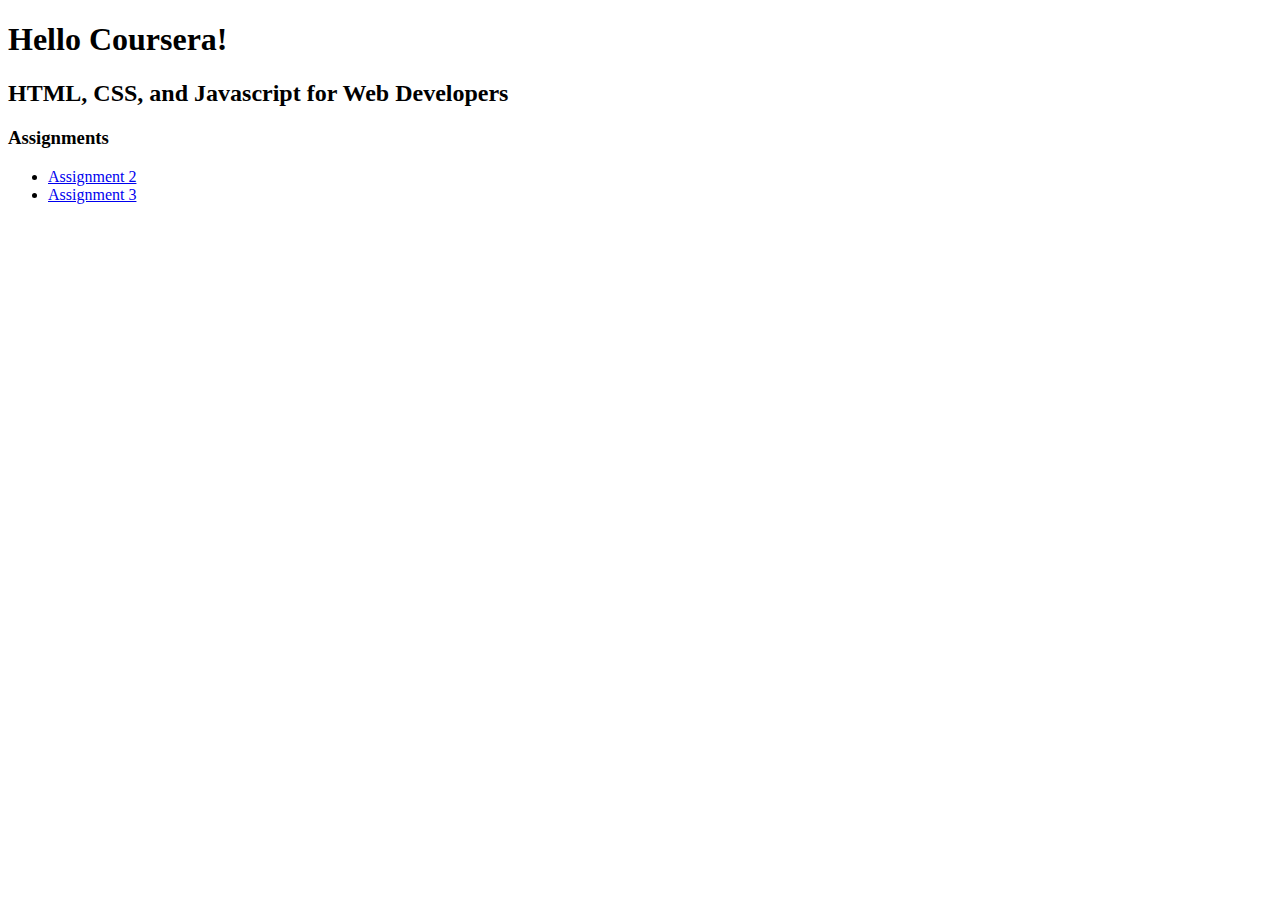
<file: site/index.html>
<!DOCTYPE html>
<html>
<head>
	<title>Hello Coursera</title>
</head>
<body>
<h1>Hello Coursera!</h1>
<h2>HTML, CSS, and Javascript for Web Developers</h2>
<h3>Assignments</h3>
<ul>
<li><a href="assignment2/index.html">Assignment 2</a></li>
<li><a href="assignment3/index.html">Assignment 3</a></li>
</ul>
</body>
</html>
</file>
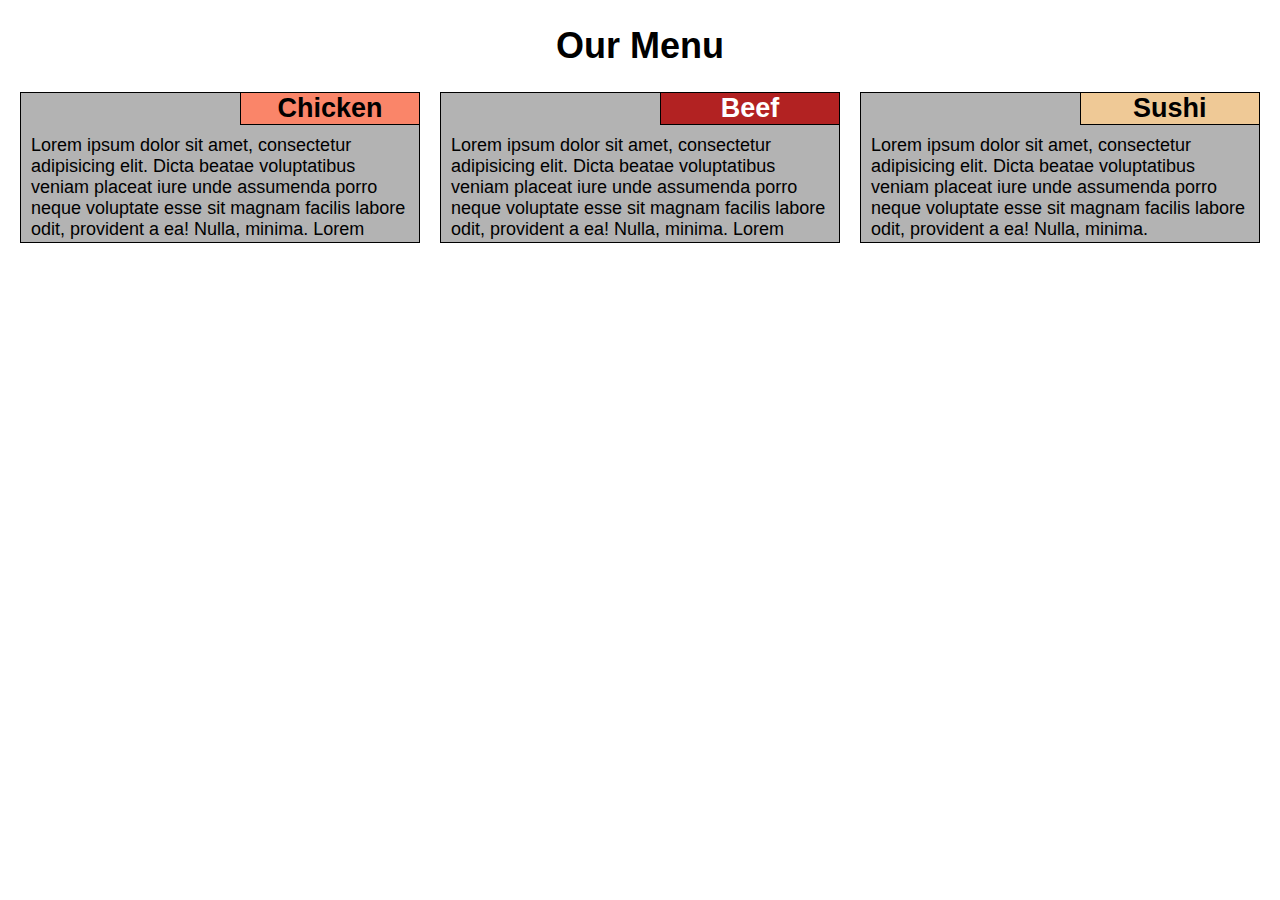
<file: site/assignment2/index.html>
<!DOCTYPE html>
<html>
<head>
  <meta charset="utf-8">
  <meta name="viewport" content="width=device-width, initial-scale=1">
  <link rel="stylesheet" href="css/styles.css">
  <title>Assgnment Two</title>
</head>
<body>
  <h1>Our Menu</h1>
  <div class="row">
    <div class="col col-lg col-md">
      <div class="box">
        <h2 id="chicken">Chicken</h2>
        <p>
          Lorem ipsum dolor sit amet, consectetur adipisicing elit. Dicta beatae voluptatibus veniam placeat iure unde assumenda porro neque voluptate esse sit magnam facilis labore odit, provident a ea! Nulla, minima. Lorem ipsum dolor sit amet, consectetur adipisicing elit. Eius nemo vitae, cupiditate odio magnam reprehenderit esse eum reiciendis repellendus incidunt sequi!
        </p>
      </div>
    </div>
    <div class="col col-lg col-md">
      <div class="box">
        <h2 id="beef">Beef</h2>
        <p>
          Lorem ipsum dolor sit amet, consectetur adipisicing elit. Dicta beatae voluptatibus veniam placeat iure unde assumenda porro neque voluptate esse sit magnam facilis labore odit, provident a ea! Nulla, minima. Lorem ipsum dolor sit amet, consectetur adipisicing elit. Eius nemo vitae, cupiditate odio magnam reprehenderit esse eum reiciendis repellendus incidunt sequi! Lorem ipsum dolor sit amet, consectetur adipisicing elit. Dicta beatae voluptatibus veniam placeat iure unde assumenda porro neque voluptate esse sit magnam facilis labore odit, provident a ea! Nulla, minima. Lorem ipsum dolor sit amet, consectetur adipisicing elit. Eius nemo vitae, cupiditate odio magnam reprehenderit esse eum reiciendis repellendus incidunt sequi!
        </p>
      </div>
    </div>
    <div class="col col-lg col-md">
      <div class="box">
        <h2 id="sushi">Sushi</h2>
        <p>
          Lorem ipsum dolor sit amet, consectetur adipisicing elit. Dicta beatae voluptatibus veniam placeat iure unde assumenda porro neque voluptate esse sit magnam facilis labore odit, provident a ea! Nulla, minima.
        </p>
      </div>
    </div>
  </div>
  </body>
</html>
</file>
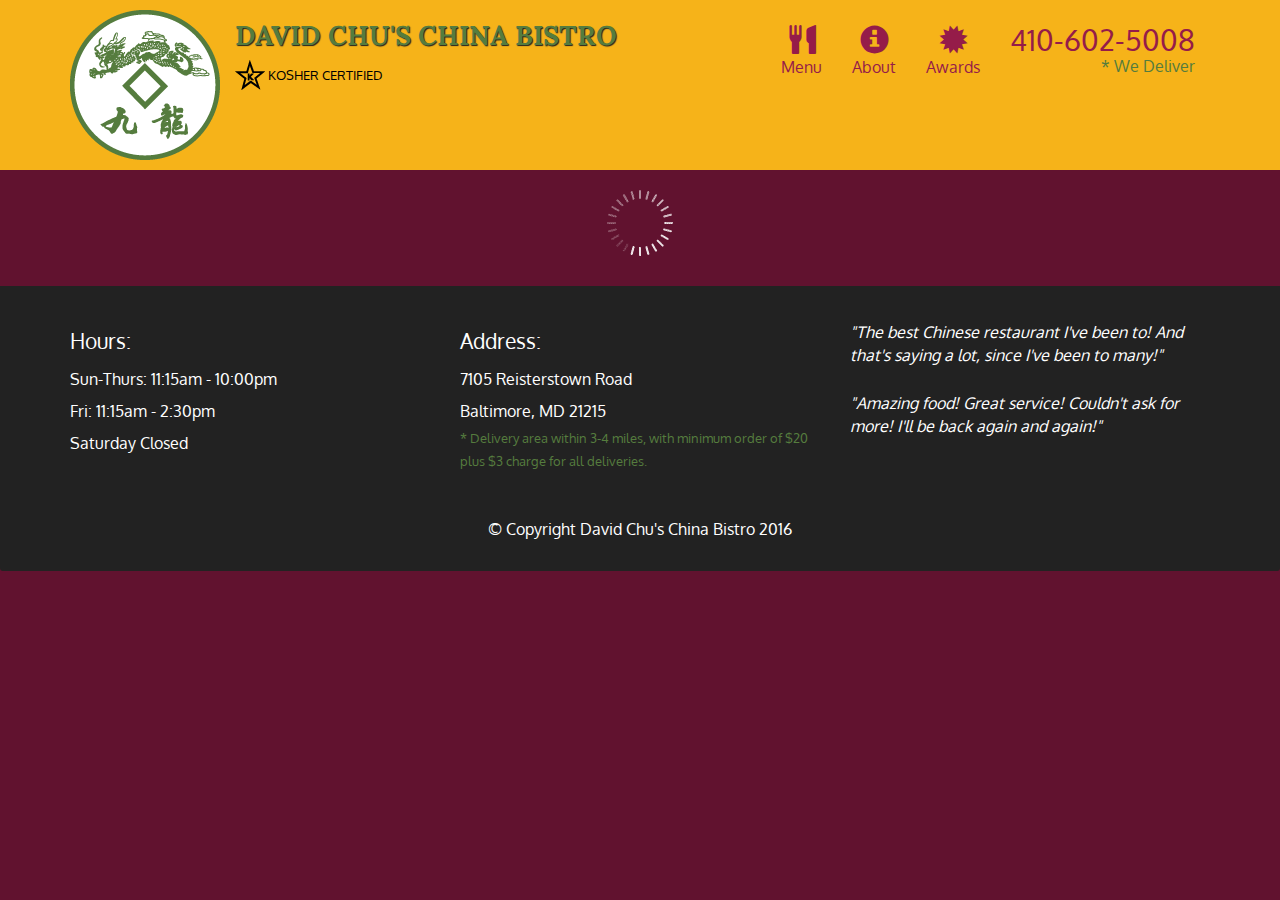
<file: site/assignment5/index.html>
<!doctype html>
<html lang="en">
  <head>
    <meta charset="utf-8">
    <meta http-equiv="X-UA-Compatible" content="IE=edge">
    <meta name="viewport" content="width=device-width, initial-scale=1">
    <title>David Chu's China Bistro</title>
    <link rel="stylesheet" href="css/bootstrap.min.css">
    <link rel="stylesheet" href="css/styles.css">
    <link href='https://fonts.googleapis.com/css?family=Oxygen:400,300,700' rel='stylesheet' type='text/css'>
    <link href='https://fonts.googleapis.com/css?family=Lora' rel='stylesheet' type='text/css'>
  </head>
<body>
  <header>
    <nav id="header-nav" class="navbar navbar-default">
      <div class="container">
        <div class="navbar-header">
          <a href="index.html" class="pull-left visible-md visible-lg">
            <div id="logo-img" alt="Logo image"></div>
          </a>

          <div class="navbar-brand">
            <a href="index.html"><h1>David Chu's China Bistro</h1></a>
            <p>
              <img src="images/star-k-logo.png" alt="Kosher certification">
              <span>Kosher Certified</span>
            </p>
          </div>

          <button id="navbarToggle" type="button" class="navbar-toggle collapsed" data-toggle="collapse" data-target="#collapsable-nav" aria-expanded="false">
            <span class="sr-only">Toggle navigation</span>
            <span class="icon-bar"></span>
            <span class="icon-bar"></span>
            <span class="icon-bar"></span>
          </button>
        </div>
        
        <div id="collapsable-nav" class="collapse navbar-collapse">
           <ul id="nav-list" class="nav navbar-nav navbar-right">
            <li id="navHomeButton" class="visible-xs active">
              <a href="index.html">
                <span class="glyphicon glyphicon-home"></span> Home</a>
            </li>
            <li id="navMenuButton">
              <a href="#" onclick="$dc.loadMenuCategories();">
                <span class="glyphicon glyphicon-cutlery"></span><br class="hidden-xs"> Menu</a>
            </li>
            <li>
              <a href="#">
                <span class="glyphicon glyphicon-info-sign"></span><br class="hidden-xs"> About</a>
            </li>
            <li>
              <a href="#">
                <span class="glyphicon glyphicon-certificate"></span><br class="hidden-xs"> Awards</a>
            </li>
            <li id="phone" class="hidden-xs">
              <a href="tel:410-602-5008">
                <span>410-602-5008</span></a><div>* We Deliver</div>
            </li>
          </ul><!-- #nav-list -->
        </div><!-- .collapse .navbar-collapse -->
      </div><!-- .container -->
    </nav><!-- #header-nav -->
  </header>

  <div id="call-btn" class="visible-xs">
    <a class="btn" href="tel:410-602-5008">
    <span class="glyphicon glyphicon-earphone"></span>
    410-602-5008
    </a>
  </div>
  <div id="xs-deliver" class="text-center visible-xs">* We Deliver</div>

  <div id="main-content" class="container"></div>

  <footer class="panel-footer">
    <div class="container">
      <div class="row">
        <section id="hours" class="col-sm-4">
          <span>Hours:</span><br>
          Sun-Thurs: 11:15am - 10:00pm<br>
          Fri: 11:15am - 2:30pm<br>
          Saturday Closed
          <hr class="visible-xs">
        </section>
        <section id="address" class="col-sm-4">
          <span>Address:</span><br>
          7105 Reisterstown Road<br>
          Baltimore, MD 21215
          <p>* Delivery area within 3-4 miles, with minimum order of $20 plus $3 charge for all deliveries.</p>
          <hr class="visible-xs">
        </section>
        <section id="testimonials" class="col-sm-4">
          <p>"The best Chinese restaurant I've been to! And that's saying a lot, since I've been to many!"</p>
          <p>"Amazing food! Great service! Couldn't ask for more! I'll be back again and again!"</p>
        </section>
      </div>
      <div class="text-center">&copy; Copyright David Chu's China Bistro 2016</div>
    </div>
  </footer>

  <!-- jQuery (Bootstrap JS plugins depend on it) -->
  <script src="js/jquery-2.1.4.min.js"></script>
  <script src="js/bootstrap.min.js"></script>
  <script src="js/ajax-utils.js"></script>
  <script src="js/script.js"></script>
</body>
</html>
</file>
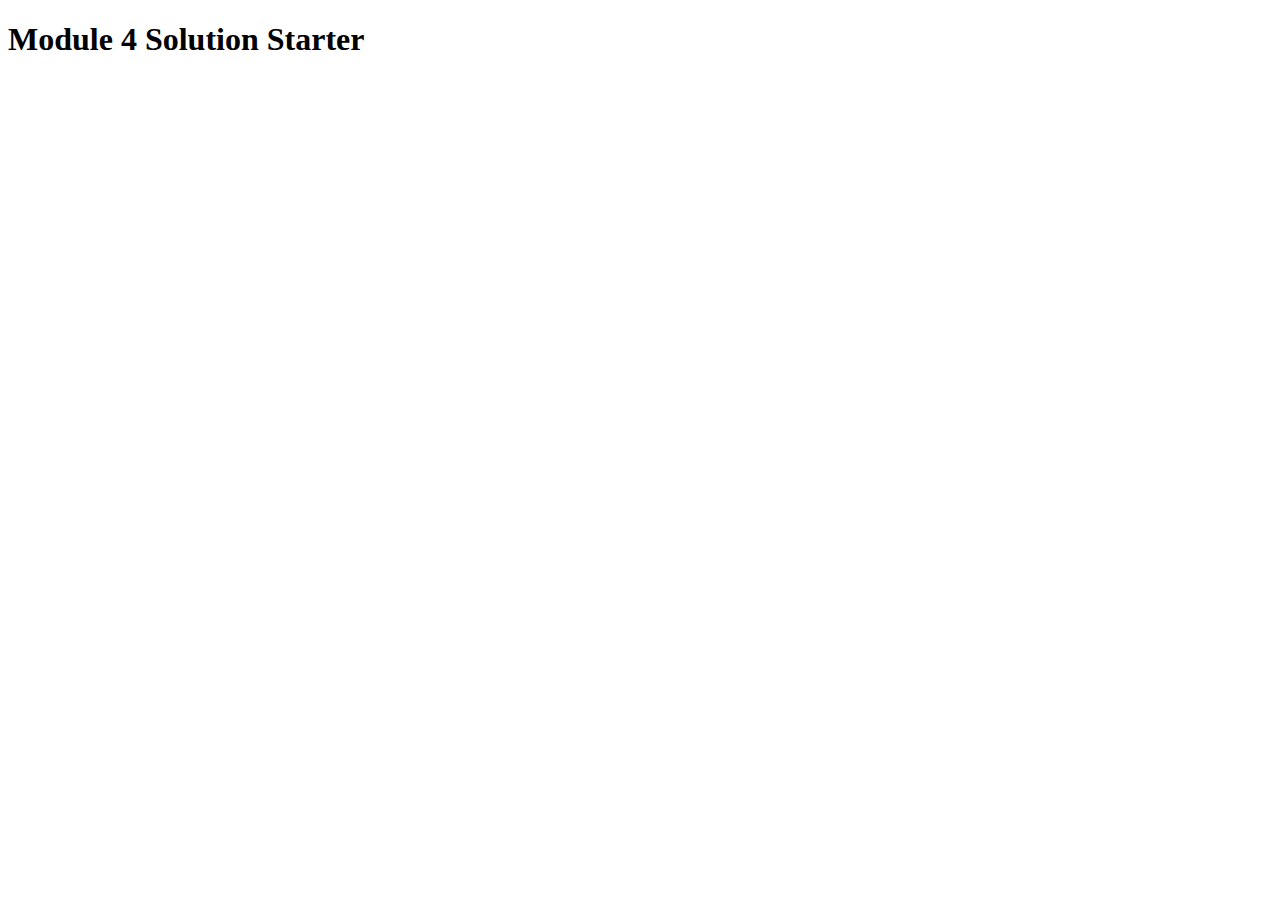
<file: site/assignment4/harder/index.html>
<!DOCTYPE html>
<html>
<head>
  <meta charset="utf-8">
  <title>Module 4 Solution Starter</title>
  <script>
    var names = []; // DO NOT REMOVE
  </script>
  <script src="SpeakHello.js"></script>
  <script src="SpeakGoodBye.js"></script>
  <script src="script.js"></script>
</head>
<body>
  <h1>Module 4 Solution Starter</h1>
</body>
</html>
</file>
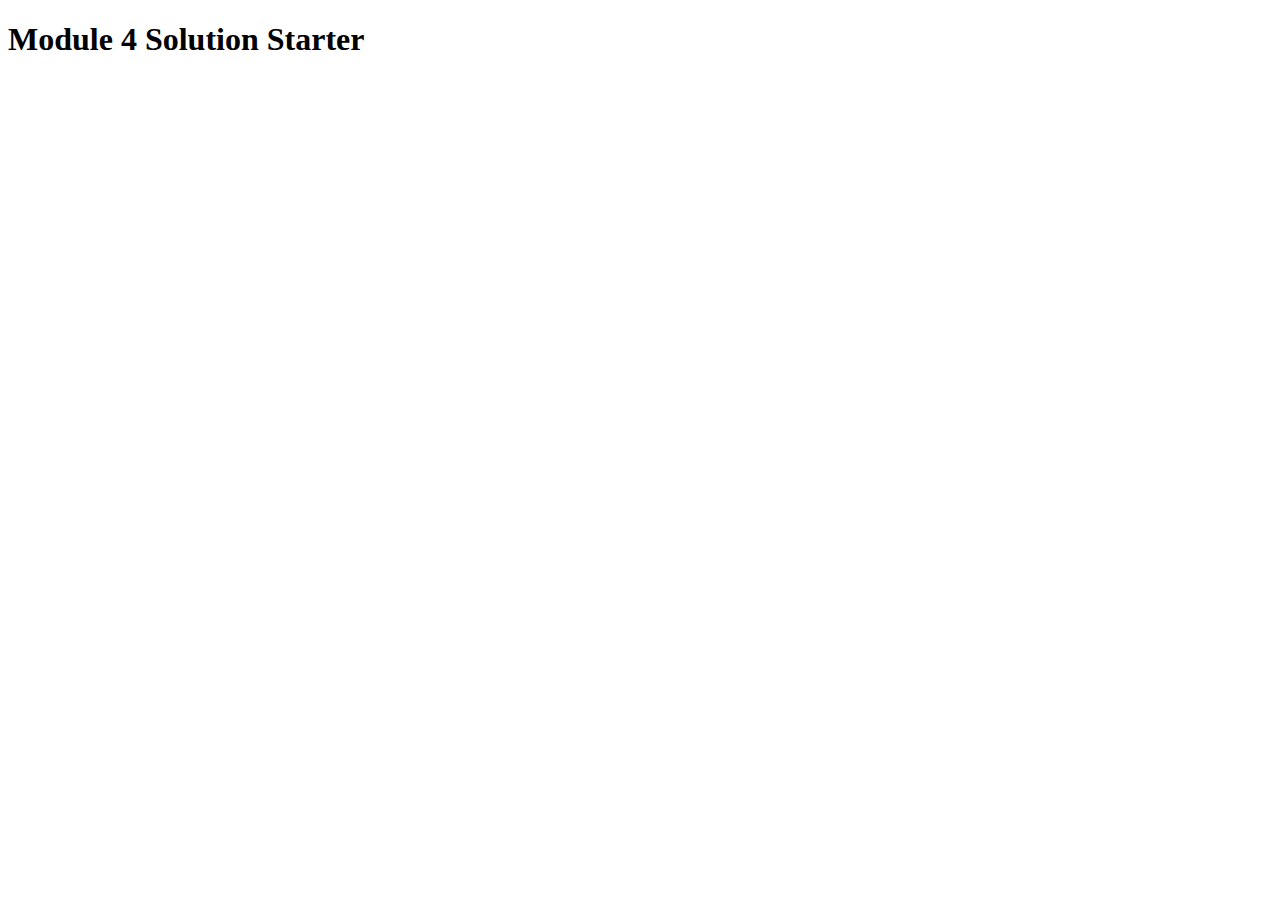
<file: site/assignment4/assignment4-solution-starter/easier/index.html>
<!DOCTYPE html>
<html>
<head>
  <meta charset="utf-8">
  <title>Module 4 Solution Starter</title>
  <script src="SpeakHello.js"></script>
  <script src="SpeakGoodBye.js"></script>
  <script src="script.js"></script>
</head>
<body>
  <h1>Module 4 Solution Starter</h1>
</body>
</html>
</file>
<file: site/assignment2/css/styles.css>
/********** Base styles **********/
* {
  box-sizing: border-box;
  padding: 0px;
  margin: 0px;
}

body {
  font-family: Arial, Helvetica, sans-serif;
  font-size: 18px;
}

h1 {
  margin-top: 25px;
  margin-bottom: 15px;
  size: 1.75em;
  text-align: center;
}

.row {
  width: 100%;
  position: relative;
  padding-left: 10px;
  padding-right: 10px;
}

.box {
/*  width: 95%;
*/  border: 1px solid black;
  background-color: #B3B3B3;
  margin: 10px;
}

h2 {
  border: 1px solid black;
  width: 180px;
  position: relative;
  float: right;
  text-align: center;
  margin-bottom: 0px;
  size: 1.25em;
  margin-top: -1px;
  margin-right: -1px;
}

#chicken {
  background-color: #FA8569;
}

#beef {
  background-color: #B22222;
  color: #FFFFFF;
}

#sushi {
  background-color: #EFC996;
}

p {
  width: 100%;
  height: 117px;
  color: #000000;
  padding: 10px;
  overflow: auto;
  clear: right;
}

/********** Large devices only **********/
@media (min-width: 992px) {
  .col-lg {
    float: left;
  }
  .col-lg {
    width: 33.33%;
  }
}

/********** Medium devices only **********/
@media (min-width: 768px) and (max-width: 991px) {
  .col-md {
    float: left;
  }
  .col-md {
    width: 50%;
  }
  .col-md:nth-child(3) {
    width: 100%;
  }
}
</file>
<file: site/assignment5/css/styles.css>
body {
  font-size: 16px;
  color: #fff;
  background-color: #61122f;
  font-family: 'Oxygen', sans-serif;
}

/** HEADER **/
#header-nav {
  background-color: #f6b319;
  border-radius: 0;
  border: 0;
}

#logo-img {
  background: url('../images/restaurant-logo_large.png') no-repeat;
  width: 150px;
  height: 150px;
  margin: 10px 15px 10px 0;
}

.navbar-brand {
  padding-top: 25px;
}
.navbar-brand h1 { /* Restaurant name */
  font-family: 'Lora', serif;
  color: #557c3e;
  font-size: 1.5em;
  text-transform: uppercase;
  font-weight: bold;
  text-shadow: 1px 1px 1px #222;
  margin-top: 0;
  margin-bottom: 0;
  line-height: .75;
}
.navbar-brand a:hover, .navbar-brand a:focus {
  text-decoration: none;
}
.navbar-brand p { /* Kosher cert */
  color: #000;
  text-transform: uppercase;
  font-size: .7em;
  margin-top: 15px;
}
.navbar-brand p span { /* Star-K */
  vertical-align: middle;
}

#nav-list {
  margin-top: 10px;
}
#nav-list a {
  color: #951C49;
  text-align: center;
}
#nav-list a:hover {
  background: #E7E7E7;
}
#nav-list a span {
  font-size: 1.8em;
}

#phone {
  margin-top: 5px;
}
#phone a { /* Phone number */
  text-align: right;
  padding-bottom: 0;
}
#phone div { /* We Deliver */
  color: #557c3e;
  text-align: right;
  padding-right: 15px;
}

.navbar-header button.navbar-toggle, .navbar-header .icon-bar {
  border: 1px solid #61122f;
}
.navbar-header button.navbar-toggle {
  clear: both;
  margin-top: -30px;
}
/* END HEADER */

/* FOOTER */
.panel-footer {
  margin-top: 30px;
  padding-top: 35px;
  padding-bottom: 30px;
  background-color: #222;
  border-top: 0;
}
.panel-footer div.row {
  margin-bottom: 35px;
}
#hours, #address {
  line-height: 2;
}
#hours > span, #address > span {
  font-size: 1.3em;
}
#address p {
  color: #557c3e;
  font-size: .8em;
  line-height: 1.8;
}
#testimonials {
  font-style: italic;
}
#testimonials p:nth-child(2) {
  margin-top: 25px;
}
/* END FOOTER */



/* HOME PAGE */
.container .jumbotron {
  box-shadow: 0 0 50px #3F0C1F;
  border: 2px solid #3F0C1F;
}

#menu-tile, #specials-tile, #map-tile {
  height: 250px;
  width: 100%;
  margin-bottom: 15px;
  position: relative;
  border: 2px solid #3F0C1F;
  overflow: hidden;
}
#menu-tile:hover, #specials-tile:hover, #map-tile:hover {
  box-shadow: 0 1px 5px 1px #cccccc;
}
#menu-tile {
  background: url('../images/menu-tile.jpg') no-repeat;
  background-position: center;
}
#specials-tile {
  background: url('../images/specials-tile.jpg') no-repeat;
  background-position: center;
}
#menu-tile span, #specials-tile span, #map-tile span {
  position: absolute;
  bottom: 0;
  right: 0;
  width: 100%;
  text-align: center;
  font-size: 1.6em;
  text-transform: uppercase;
  background-color: #000;
  color: #fff;
  opacity: .8;
}
/* END HOME PAGE */

/* MENU CATEGORIES PAGE */
.category-tile { 
  position: relative;
  border: 2px solid #3F0C1F;
  overflow: hidden;
  width: 200px;
  height: 200px;
  margin: 0 auto 15px;
}
.category-tile span {
  position: absolute;
  bottom: 0;
  right: 0;
  width: 100%;
  text-align: center;
  font-size: 1.2em;
  text-transform: uppercase;
  background-color: #000;
  color: #fff;
  opacity: .8;
}
.category-tile:hover {
  box-shadow: 0 1px 5px 1px #cccccc;
}

#menu-categories-title + div {
  margin-bottom: 50px;
}
/* END MENU CATEGORIES PAGE */

/* SINGLE CATEGORY PAGE */
.menu-item-tile {
  margin-bottom: 25px;
}
.menu-item-tile hr {
  width: 80%;
}
.menu-item-tile .menu-item-price {
  font-size: 1.1em;
  text-align: right;
  margin-top: -15px;
  margin-right: -15px;
}
.menu-item-tile .menu-item-price span {
  font-size: .6em;
}
.menu-item-photo {
  position: relative;
  border: 2px solid #3F0C1F; 
  overflow: hidden;
  padding: 0;
  margin-right: -15px;
  margin-left: auto;
  margin-bottom: 20px;
  max-width: 250px;
}
.menu-item-photo div {
  position: absolute;
  bottom: 0;
  right: 0;
  width: 80px;
  background-color: #557c3e;
  text-align: center;
}
.menu-item-description {
  padding-right: 30px;
}
h3.menu-item-title {
  margin: 0 0 10px;
}
.menu-item-details {
  font-size: .9em;
  font-style: italic;
}
/* END SINGLE CATEGORY PAGE */


/********** Large devices only **********/
@media (min-width: 1200px) {
  .container .jumbotron {
    background: url('../images/jumbotron_1200.jpg') no-repeat;
    height: 675px;
  }
}

/********** Medium devices only **********/
@media (min-width: 992px) and (max-width: 1199px) {
  /* Header */
  #logo-img {
    background: url('../images/restaurant-logo_medium.png') no-repeat;
    width: 100px;
    height: 100px;
    margin: 5px 5px 5px 0;
  }
  /* End Header */

  /* Home Page */
  .container .jumbotron {
    background: url('../images/jumbotron_992.jpg') no-repeat;
    height: 558px;
  }
  /* End Home Page */
}

/********** Small devices only **********/
@media (min-width: 768px) and (max-width: 991px) {
  /* Home Page */
  .container .jumbotron {
    background: url('../images/jumbotron_768.jpg') no-repeat;
    height: 432px;
  }
  /* End Home Page */
}

/********** Extra small devices only **********/
@media (max-width: 767px) {
  /* Header */
  .navbar-brand {
    padding-top: 10px;
    height: 80px;
  }
  .navbar-brand h1 { /* Restaurant name */
    padding-top: 10px;
    font-size: 5vw; /* 1vw = 1% of viewport width */
  }
  .navbar-brand p { /* Kosher cert */
    font-size: .6em;
    margin-top: 12px;
  }
  .navbar-brand p img { /* Star-K */
    height: 20px;
  }

  #collapsable-nav a { /* Collapsed nav menu text */
    font-size: 1.2em;
  }
  #collapsable-nav a span { /* Collapsed nav menu glyph */
    font-size: 1em;
    margin-right: 5px;
  }

  #call-btn > a {
    font-size: 1.5em;
    display: block;
    margin: 0 20px;
    padding: 10px;
    border: 2px solid #fff;
    background-color: #f6b319;
    color: #951c49;
  }
  #xs-deliver {
    margin-top: 5px;
    font-size: .7em;
    letter-spacing: .1em;
    text-transform: uppercase;
  }
  /* End Header */

  /* Footer */
  .panel-footer section {
    margin-bottom: 30px;
    text-align: center;
  }
  .panel-footer section:nth-child(3) {
    margin-bottom: 0; /* margin already exists on the whole row */
  }
  .panel-footer section hr {
    width: 50%;
  }
  /* End Footer */

  /* Home Page */
  .container .jumbotron {
    margin-top: 30px;
    padding: 0;
  }
  #menu-tile, #specials-tile {
    width: 360px;
    margin: 0 auto 15px;
  }

  .menu-item-photo {
    margin-right: auto;
  }
  .menu-item-tile .menu-item-price {
    text-align: center;
  }
  .menu-item-description {
    text-align: center;;
  }
}


/********** Super extra small devices Only :-) (e.g., iPhone 4) **********/
@media (max-width: 479px) {
  /* Header */
  .navbar-brand h1 { /* Restaurant name */
    padding-top: 5px;
    font-size: 6vw;
  }
  /* End Header */
  
  /* Home page */
  #menu-tile, #specials-tile {
    width: 280px;
    margin: 0 auto 15px;
  }

  .col-xxs-12 {
    position: relative;
    min-height: 1px;
    padding-right: 15px;
    padding-left: 15px;
    float: left;
    width: 100%;
  }
}
</file>
